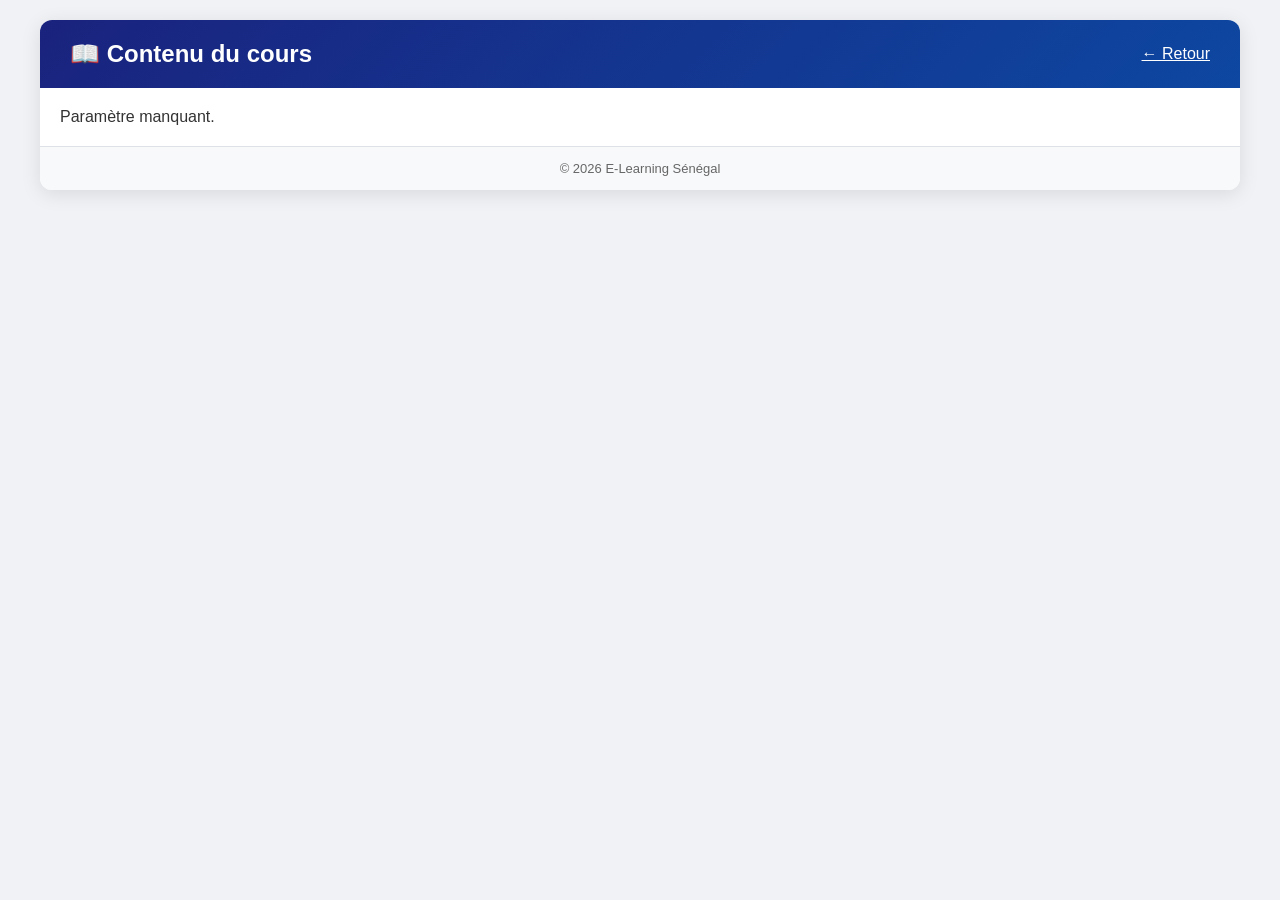
<file: templates/course_detail.html>
<!DOCTYPE html>
<html><head><meta charset="UTF-8"><meta name="viewport" content="width=device-width, initial-scale=1.0"><title>📖 Mon cours</title><link rel="stylesheet" href="/static/css/style.css"><style>
.course-header{background:linear-gradient(135deg,#1a237e,#0d47a1);color:#fff;padding:20px;border-radius:10px;margin-bottom:20px}
.chapter{background:#f8f9fa;border-radius:8px;margin-bottom:16px;padding:16px;border-left:4px solid #1a237e}
.session{background:white;padding:12px;border-radius:6px;margin:8px 0;border:1px solid #dee2e6;display:flex;justify-content:space-between;align-items:center;flex-wrap:wrap}
.attend-btn{background:#2e7d32;color:white;border:none;padding:6px 14px;border-radius:6px;cursor:pointer}
.attend-btn.done{background:#6c757d;cursor:default}
.progress-bar{height:20px;background:#e0e0e0;border-radius:10px;overflow:hidden}
.progress-bar .fill{height:100%;background:#1a237e;transition:width 0.5s}
.zoom-link{background:#1a73e8;color:#fff;padding:4px 12px;border-radius:4px;text-decoration:none;font-size:12px;margin-left:12px;display:inline-block;}
.zoom-link:hover{background:#0d47a1;}
</style></head>
<body>
<div class="container">
<header><h1>📖 Contenu du cours</h1><div class="header-actions"><a href="/" style="color:#fff;">← Retour</a></div></header>
<main style="padding:20px;"><div id="course-detail"></div></main>
<footer><p>&copy; 2026 E-Learning Sénégal</p></footer>
</div>
<script>
const enrollmentId = new URLSearchParams(window.location.search).get('enrollment');
if(!enrollmentId) document.getElementById('course-detail').innerHTML = '<p>Paramètre manquant.</p>';
else loadCourseDetail(enrollmentId);
async function loadCourseDetail(eid){
    try{
        const resp = await fetch(`/api/course/enrollment/${eid}/detail`);
        const data = await resp.json();
        if(data.error){ document.getElementById('course-detail').innerHTML = `<p style="color:red;">${data.error}</p>`; return; }
        renderCourse(data);
    }catch(err){ document.getElementById('course-detail').innerHTML = '<p>Erreur de chargement.</p>'; }
}
function renderCourse(data){
    const enrollment = data.enrollment, chapters = data.chapters || [], progress = data.progress || {};
    let html = `<div class="course-header"><h2>${enrollment.course_title}</h2><p>${enrollment.course_description||''}</p><p><strong>Statut:</strong> ${enrollment.status} | <strong>Progression:</strong> ${progress.progress_percentage||0}%</p><div class="progress-bar"><div class="fill" style="width:${progress.progress_percentage||0}%"></div></div><p>Sessions suivies: ${progress.attended_sessions||0} / ${progress.total_sessions||0}</p></div>`;
    const dayMap = ['Dim','Lun','Mar','Mer','Jeu','Ven','Sam'];
    chapters.forEach(ch => {
        html += `<div class="chapter"><h3>📘 ${ch.title}</h3><p>${ch.description||''}</p><div>`;
        (ch.sessions||[]).forEach(s => {
            const day = dayMap[s.day_of_week]||'?';
            const isAttended = s.attended||false;
            // Affichage du lien Zoom si présent
            const zoomLink = s.online_link ? `<a href="${s.online_link}" target="_blank" class="zoom-link">🔗 Lien Zoom</a>` : '';
            html += `<div class="session"><div><span class="time">${day} ${s.start_time} - ${s.end_time}</span><span style="margin-left:12px;">${s.title||''}</span>${s.location?`<span style="margin-left:12px;">📍 ${s.location}</span>`:''}${zoomLink}</div><div><span style="margin-right:8px;">${isAttended?'✅ Présent':'❌ Absent'}</span><button class="attend-btn ${isAttended?'done':''}" onclick="toggleAttendance(${s.id},${enrollment.id},${!isAttended})" ${isAttended?'disabled':''}>${isAttended?'Déjà marqué':'Marquer présent'}</button></div></div>`;
        });
        html += `</div></div>`;
    });
    document.getElementById('course-detail').innerHTML = html;
}
async function toggleAttendance(sid,eid,attended){
    if(!attended) return;
    try{
        const resp = await fetch('/api/course/attendance',{method:'POST',headers:{'Content-Type':'application/json'},body:JSON.stringify({session_id:sid,enrollment_id:eid,attended:true})});
        if(resp.ok) location.reload(); else alert('Erreur.');
    }catch(err){ alert('Erreur réseau.'); }
}
</script>
</body>
</html>
</file>
<file: static/css/style.css>
* { margin: 0; padding: 0; box-sizing: border-box; }

body {
    font-family: 'Segoe UI', Tahoma, Geneva, Verdana, sans-serif;
    background: #f0f2f5;
    color: #333;
    padding: 20px;
}

.container {
    max-width: 1200px;
    margin: 0 auto;
    background: #fff;
    border-radius: 12px;
    box-shadow: 0 4px 20px rgba(0,0,0,0.1);
    overflow: hidden;
}

header {
    background: linear-gradient(135deg, #1a237e 0%, #0d47a1 100%);
    color: #fff;
    padding: 20px 30px;
    display: flex;
    justify-content: space-between;
    align-items: center;
    flex-wrap: wrap;
}

header h1 { font-size: 24px; }
header p { opacity: 0.85; font-size: 14px; }

.header-actions {
    display: flex;
    align-items: center;
    gap: 10px;
    flex-wrap: wrap;
}

.header-actions button {
    padding: 6px 14px;
    border: none;
    border-radius: 6px;
    cursor: pointer;
    font-weight: 600;
}

#login-btn, #register-btn { background: #ffd600; color: #1a237e; }
#logout-btn { background: #d32f2f; color: #fff; }

nav {
    display: flex;
    background: #f8f9fa;
    border-bottom: 1px solid #dee2e6;
    flex-wrap: wrap;
}

nav a {
    padding: 12px 20px;
    text-decoration: none;
    color: #333;
    font-weight: 600;
    cursor: pointer;
}

nav a:hover { background: #e9ecef; }

main { padding: 30px; }
.tab { display: none; }
.tab.active { display: block; }

h2 { color: #1a237e; margin-bottom: 20px; border-bottom: 3px solid #ffd600; padding-bottom: 8px; }

.filters {
    display: flex;
    gap: 12px;
    margin-bottom: 20px;
    flex-wrap: wrap;
}

.filters select {
    padding: 8px 12px;
    border: 1px solid #ccc;
    border-radius: 6px;
    font-size: 14px;
    background: #fff;
}

.courses-grid {
    display: grid;
    grid-template-columns: repeat(auto-fill, minmax(280px, 1fr));
    gap: 20px;
}

.course-card {
    background: #fff;
    border: 1px solid #e0e0e0;
    border-radius: 10px;
    overflow: hidden;
    transition: transform 0.3s;
}

.course-card:hover { transform: translateY(-4px); box-shadow: 0 8px 25px rgba(0,0,0,0.1); }

.course-thumb {
    height: 120px;
    background: linear-gradient(135deg, #1a237e, #0d47a1);
    display: flex;
    align-items: center;
    justify-content: center;
    color: #fff;
    font-size: 36px;
}

.course-body { padding: 16px 20px; }

.course-body h3 { color: #1a237e; font-size: 17px; margin-bottom: 4px; }

.course-body .meta {
    display: flex;
    gap: 8px;
    font-size: 12px;
    color: #666;
    margin-bottom: 6px;
    flex-wrap: wrap;
}

.course-body .meta .badge {
    background: #e3f2fd;
    color: #0d47a1;
    padding: 2px 10px;
    border-radius: 12px;
}

.course-body .meta .price { font-weight: 700; color: #1a237e; }

.course-body .description {
    font-size: 13px;
    color: #555;
    margin-bottom: 10px;
}

.course-body .btn-enroll {
    width: 100%;
    padding: 8px;
    background: #1a237e;
    color: #fff;
    border: none;
    border-radius: 6px;
    font-weight: 600;
    cursor: pointer;
}

.course-body .btn-enroll:hover { background: #0d47a1; }
.course-body .btn-enroll.free { background: #2e7d32; }

.stats-grid {
    display: grid;
    grid-template-columns: repeat(auto-fill, minmax(180px, 1fr));
    gap: 16px;
    margin: 16px 0;
}

.stat-card {
    background: #f8f9fa;
    padding: 16px;
    border-radius: 8px;
    text-align: center;
    border: 1px solid #dee2e6;
}

.stat-card h3 { font-size: 24px; color: #1a237e; margin: 0; }
.stat-card p { color: #666; font-size: 13px; margin-top: 4px; }

.enrollment-item {
    display: flex;
    justify-content: space-between;
    align-items: center;
    padding: 12px 16px;
    border-bottom: 1px solid #eee;
    flex-wrap: wrap;
}

.enrollment-item .info { flex: 1; }
.enrollment-item .info h4 { color: #1a237e; margin-bottom: 4px; }

.status-active { background: #c8e6c9; color: #1b5e20; padding: 2px 10px; border-radius: 12px; font-size: 12px; }
.status-pending { background: #fff3e0; color: #e65100; padding: 2px 10px; border-radius: 12px; font-size: 12px; }
.status-completed { background: #e3f2fd; color: #0d47a1; padding: 2px 10px; border-radius: 12px; font-size: 12px; }

.progress-bar {
    width: 100px;
    height: 6px;
    background: #e0e0e0;
    border-radius: 3px;
    overflow: hidden;
    margin-top: 4px;
}

.progress-bar .fill { height: 100%; background: #1a237e; transition: width 0.5s; }

.modal {
    position: fixed;
    z-index: 1000;
    left: 0; top: 0;
    width: 100%; height: 100%;
    background: rgba(0,0,0,0.5);
    display: flex;
    align-items: center;
    justify-content: center;
}

.modal-content {
    background: #fff;
    padding: 24px;
    border-radius: 12px;
    max-width: 480px;
    width: 90%;
    position: relative;
}

.modal-content .close {
    position: absolute;
    right: 16px;
    top: 12px;
    font-size: 24px;
    cursor: pointer;
    color: #666;
}

.form-group {
    margin-bottom: 12px;
    display: flex;
    flex-direction: column;
}

.form-group label { font-weight: 600; margin-bottom: 4px; font-size: 14px; }
.form-group input, .form-group select {
    padding: 8px 12px;
    border: 1px solid #ccc;
    border-radius: 6px;
    font-size: 15px;
}

.btn-primary {
    background: #1a237e;
    color: #fff;
    border: none;
    padding: 10px 20px;
    border-radius: 6px;
    font-size: 16px;
    font-weight: 600;
    cursor: pointer;
    width: 100%;
}

.btn-primary:hover { background: #0d47a1; }

footer {
    text-align: center;
    padding: 14px;
    background: #f8f9fa;
    color: #666;
    font-size: 13px;
    border-top: 1px solid #dee2e6;
}

@media (max-width: 768px) {
    header { flex-direction: column; text-align: center; }
    .courses-grid { grid-template-columns: 1fr; }
    nav a { padding: 8px 14px; font-size: 13px; }
    main { padding: 16px; }
}

/* ===== LOGO ===== */
.header-left {
    display: flex;
    align-items: center;
    gap: 15px;
}

.logo {
    width: 60px;
    height: 60px;
    border-radius: 50%;
    object-fit: cover;
    border: 2px solid #ffd600;
}

.header-text h1 {
    font-size: 24px;
    margin: 0;
}

.header-text p {
    font-size: 13px;
    opacity: 0.85;
    margin: 0;
}

@media (max-width: 768px) {
    .header-left {
        flex-direction: column;
        text-align: center;
    }
    .logo {
        width: 50px;
        height: 50px;
    }
    .header-text h1 {
        font-size: 20px;
    }
}
</file>
